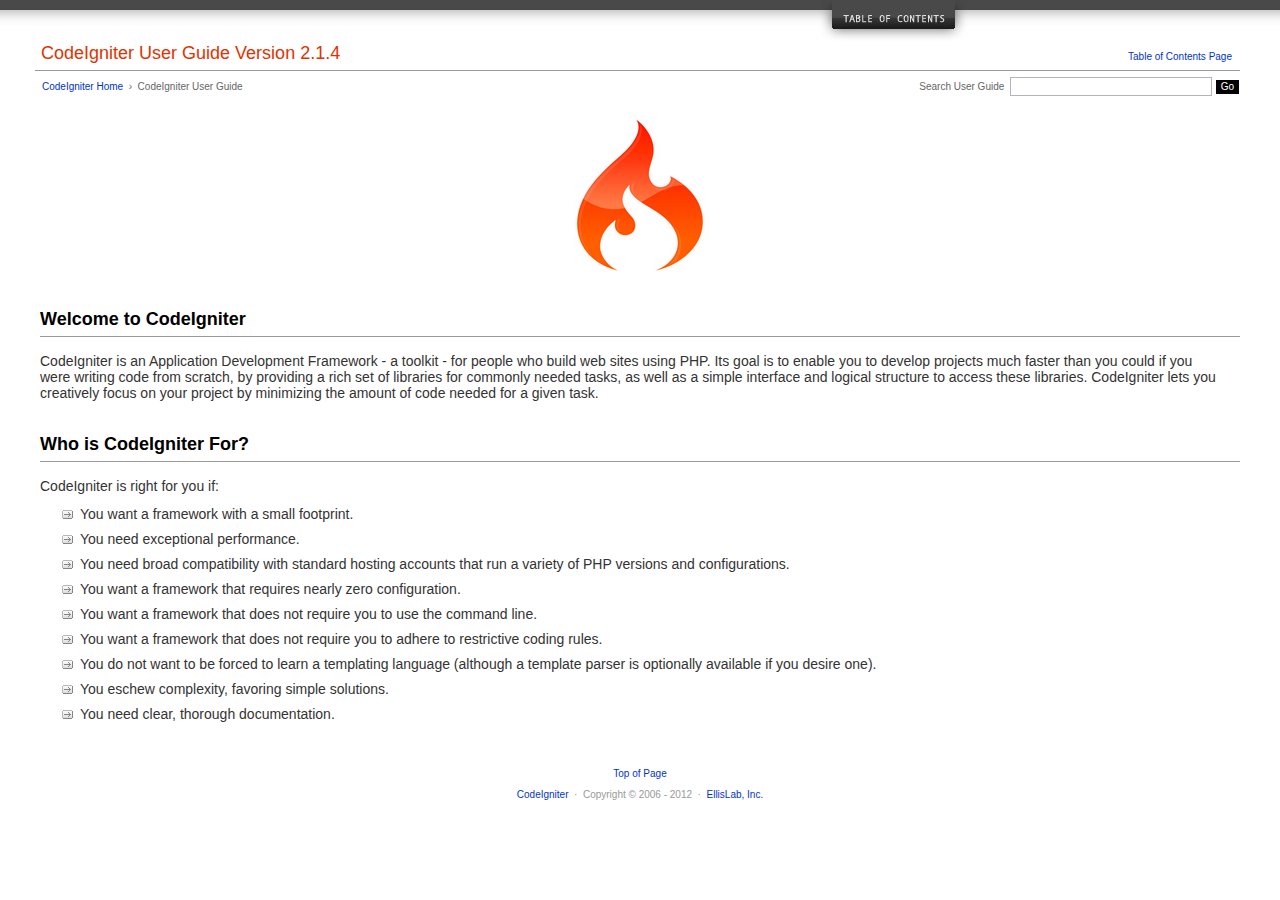
<file: isbogor.org/user_guide/index.html>
<!DOCTYPE html PUBLIC "-//W3C//DTD XHTML 1.0 Transitional//EN" "http://www.w3.org/TR/xhtml1/DTD/xhtml1-transitional.dtd">
<html xmlns="http://www.w3.org/1999/xhtml" xml:lang="en" lang="en">
<head>

<meta http-equiv="Content-Type" content="text/html; charset=utf-8" />
<title>Welcome to CodeIgniter : CodeIgniter User Guide</title>

<style type='text/css' media='all'>@import url('userguide.css');</style>
<link rel='stylesheet' type='text/css' media='all' href='userguide.css' />

<script type="text/javascript" src="nav/nav.js"></script>
<script type="text/javascript" src="nav/prototype.lite.js"></script>
<script type="text/javascript" src="nav/moo.fx.js"></script>
<script type="text/javascript" src="nav/user_guide_menu.js"></script>

<meta http-equiv='expires' content='-1' />
<meta http-equiv= 'pragma' content='no-cache' />
<meta name='robots' content='all' />
<meta name='author' content='ExpressionEngine Dev Team' />
<meta name='description' content='CodeIgniter User Guide' />

</head>
<body>

<!-- START NAVIGATION -->
<div id="nav"><div id="nav_inner"><script type="text/javascript">create_menu('null');</script></div></div>
<div id="nav2"><a name="top"></a><a href="javascript:void(0);" onclick="myHeight.toggle();"><img src="images/nav_toggle_darker.jpg" width="154" height="43" border="0" title="Toggle Table of Contents" alt="Toggle Table of Contents" /></a></div>
<div id="masthead">
<table cellpadding="0" cellspacing="0" border="0" style="width:100%">
<tr>
<td><h1>CodeIgniter User Guide Version 2.1.4</h1></td>
<td id="breadcrumb_right"><a href="toc.html">Table of Contents Page</a></td>
</tr>
</table>
</div>
<!-- END NAVIGATION -->


<table cellpadding="0" cellspacing="0" border="0" style="width:100%">
<tr>
<td id="breadcrumb">
<a href="http://codeigniter.com/">CodeIgniter Home</a> &nbsp;&#8250;&nbsp; CodeIgniter User Guide
</td>
<td id="searchbox"><form method="get" action="http://www.google.com/search"><input type="hidden" name="as_sitesearch" id="as_sitesearch" value="ellislab.com/codeigniter/user-guide/" />Search User Guide&nbsp; <input type="text" class="input" style="width:200px;" name="q" id="q" size="31" maxlength="255" value="" />&nbsp;<input type="submit" class="submit" name="sa" value="Go" /></form></td>
</tr>
</table>



<br clear="all" />

<div class="center"><img src="images/ci_logo_flame.jpg" width="150" height="164" border="0" alt="CodeIgniter" /></div>


<!-- START CONTENT -->
<div id="content">



<h2>Welcome to CodeIgniter</h2>

<p>CodeIgniter is an Application Development Framework - a toolkit - for people who build web sites using PHP.
Its goal is to enable you to develop projects much faster than you could if you were writing code
from scratch, by providing a rich set of libraries for commonly needed tasks, as well as a simple interface and
logical structure to access these libraries. CodeIgniter lets you creatively focus on your project by
minimizing the amount of code needed for a given task.</p>


<h2>Who is CodeIgniter For?</h2>

<p>CodeIgniter is right for you if:</p>

<ul>
<li>You want a framework with a small footprint.</li>
<li>You need exceptional performance.</li>
<li>You need broad compatibility with standard hosting accounts that run a variety of PHP versions and configurations.</li>
<li>You want a framework that requires nearly zero configuration.</li>
<li>You want a framework that does not require you to use the command line.</li>
<li>You want a framework that does not require you to adhere to restrictive coding rules.</li>
<li>You do not want to be forced to learn a templating language (although a template parser is optionally available if you desire one).</li>
<li>You eschew complexity, favoring simple solutions.</li>
<li>You need clear, thorough documentation.</li>
</ul>


</div>
<!-- END CONTENT -->


<div id="footer">
<p><a href="#top">Top of Page</a></p>
<p><a href="http://codeigniter.com">CodeIgniter</a> &nbsp;&middot;&nbsp; Copyright &#169; 2006 - 2012 &nbsp;&middot;&nbsp; <a href="http://ellislab.com/">EllisLab, Inc.</a></p>
</div>



</body>
</html>
</file>
<file: isbogor.org/user_guide/userguide.css>
body {
 margin: 0;
 padding: 0;
 font-family: Lucida Grande, Verdana, Geneva, Sans-serif;
 font-size: 14px;
 color: #333;
 background-color: #fff;
}

a {
 color: #0134c5;
 background-color: transparent;
 text-decoration: none;
 font-weight: normal;
 outline-style: none;
}
a:visited {
 color: #0134c5;
 background-color: transparent;
 text-decoration: none;
 outline-style: none;
}
a:hover {
 color: #000;
 text-decoration: none;
 background-color: transparent;
 outline-style: none;
}

#breadcrumb {
 float: left;
 background-color: transparent;
 margin: 10px 0 0 42px;
 padding: 0;
 font-size: 10px;
 color: #666;
}
#breadcrumb_right {
 float: right;
 width: 175px;
 background-color: transparent;
 padding: 8px 8px 3px 0;
 text-align: right;
 font-size: 10px;
 color: #666;
}
#nav {
 background-color: #494949;
 margin: 0;
 padding: 0;
}
#nav2 {
 background: #fff url(images/nav_bg_darker.jpg) repeat-x left top;
 padding: 0 310px 0 0;
 margin: 0;
 text-align: right;
}
#nav_inner {
 background-color: transparent;
 padding: 8px 12px 0 20px;
 margin: 0;
 font-family: Lucida Grande, Verdana, Geneva, Sans-serif;
 font-size: 11px;
}

#nav_inner h3 {
 font-size: 12px;
 color: #fff;
 margin: 0;
 padding: 0;
}

#nav_inner .td_sep {
 background: transparent url(images/nav_separator_darker.jpg) repeat-y left top;
 width: 25%;
 padding: 0 0 0 20px;
}
#nav_inner .td {
 width: 25%;
}
#nav_inner p {
 color: #eee;
 background-color: transparent;
 padding:0;
 margin: 0 0 10px 0;
}
#nav_inner ul {
 list-style-image: url(images/arrow.gif);
 padding: 0 0 0 18px;
 margin: 8px 0 12px 0;
}
#nav_inner li {
 padding: 0;
 margin: 0 0 4px 0;
}

#nav_inner a {
 color: #eee;
 background-color: transparent;
 text-decoration: none;
 font-weight: normal;
 outline-style: none;
}

#nav_inner a:visited {
 color: #eee;
 background-color: transparent;
 text-decoration: none;
 outline-style: none;
}

#nav_inner a:hover {
 color: #ccc;
 text-decoration: none;
 background-color: transparent;
 outline-style: none;
}

#masthead {
 margin: 0 40px 0 35px;
 padding: 0 0 0 6px;
 border-bottom: 1px solid #999;
}

#masthead h1 {
background-color: transparent;
color: #e13300;
font-size: 18px;
font-weight: normal;
margin: 0;
padding: 0 0 6px 0;
}

#searchbox {
 background-color: transparent;
 padding: 6px 40px 0 0;
 text-align: right;
 font-size: 10px;
 color: #666;
}

#img_welcome {
 border-bottom: 1px solid #D0D0D0;
 margin: 0 40px 0 40px;
 padding: 0;
 text-align: center;
}

#content {
 margin: 20px 40px 0 40px;
 padding: 0;
}

#content p {
 margin: 12px 20px 12px 0;
}

#content h1 {
color: #e13300;
border-bottom: 1px solid #666;
background-color: transparent;
font-weight: normal;
font-size: 24px;
margin: 0 0 20px 0;
padding: 3px 0 7px 3px;
}

#content h2 {
 background-color: transparent;
 border-bottom: 1px solid #999;
 color: #000;
 font-size: 18px;
 font-weight: bold;
 margin: 28px 0 16px 0;
 padding: 5px 0 6px 0;
}

#content h3 {
 background-color: transparent;
 color: #333;
 font-size: 16px;
 font-weight: bold;
 margin: 16px 0 15px 0;
 padding: 0 0 0 0;
}

#content h4 {
 background-color: transparent;
 color: #444;
 font-size: 14px;
 font-weight: bold;
 margin: 22px 0 0 0;
 padding: 0 0 0 0;
}

#content img {
 margin: auto;
 padding: 0;
}

#content code {
 font-family: Monaco, Verdana, Sans-serif;
 font-size: 12px;
 background-color: #f9f9f9;
 border: 1px solid #D0D0D0;
 color: #002166;
 display: block;
 margin: 14px 0 14px 0;
 padding: 12px 10px 12px 10px;
}

#content pre {
 font-family: Monaco, Verdana, Sans-serif;
 font-size: 12px;
 background-color: #f9f9f9;
 border: 1px solid #D0D0D0;
 color: #002166;
 display: block;
 margin: 14px 0 14px 0;
 padding: 12px 10px 12px 10px;
}

#content .path {
 background-color: #EBF3EC;
 border: 1px solid #99BC99;
 color: #005702;
 text-align: center;
 margin: 0 0 14px 0;
 padding: 5px 10px 5px 8px;
}

#content dfn {
 font-family: Lucida Grande, Verdana, Geneva, Sans-serif;
 color: #00620C;
 font-weight: bold;
 font-style: normal;
}
#content var {
 font-family: Lucida Grande, Verdana, Geneva, Sans-serif;
 color: #8F5B00;
 font-weight: bold;
 font-style: normal;
}
#content samp {
 font-family: Lucida Grande, Verdana, Geneva, Sans-serif;
 color: #480091;
 font-weight: bold;
 font-style: normal;
}
#content kbd {
 font-family: Lucida Grande, Verdana, Geneva, Sans-serif;
 color: #A70000;
 font-weight: bold;
 font-style: normal;
}

#content ul {
 list-style-image: url(images/arrow.gif);
 margin: 10px 0 12px 0;
}

li.reactor {
 list-style-image: url(images/reactor-bullet.png);
}
#content li {
 margin-bottom: 9px;
}

#content li p {
 margin-left: 0;
 margin-right: 0;
}

#content .tableborder {
 border: 1px solid #999;
}
#content th {
 font-weight: bold;
 text-align: left;
 font-size: 12px;
 background-color: #666;
 color: #fff;
 padding: 4px;
}

#content .td {
 font-weight: normal;
 font-size: 12px;
 padding: 6px;
 background-color: #f3f3f3;
}

#content .tdpackage {
 font-weight: normal;
 font-size: 12px;
}

#content .important {
 background: #FBE6F2;
 border: 1px solid #D893A1;
 color: #333;
 margin: 10px 0 5px 0;
 padding: 10px;
}

#content .important p {
 margin: 6px 0 8px 0;
 padding: 0;
}

#content .important .leftpad {
 margin: 6px 0 8px 0;
 padding-left: 20px;
}

#content .critical {
 background: #FBE6F2;
 border: 1px solid #E68F8F;
 color: #333;
 margin: 10px 0 5px 0;
 padding: 10px;
}

#content .critical p {
 margin: 5px 0 6px 0;
 padding: 0;
}


#footer {
background-color: transparent;
font-size: 10px;
padding: 16px 0 15px 0;
margin: 20px 0 0 0;
text-align: center;
}

#footer p {
 font-size: 10px;
 color: #999;
 text-align: center;
}
#footer address {
 font-style: normal;
}

.center {
 text-align: center;
}

img {
 padding:0;
 border: 0;
 margin: 0;
}

.nopad {
 padding:0;
 border: 0;
 margin: 0;
}


form {
 margin: 0;
 padding: 0;
}

.input {
 font-family: Lucida Grande, Verdana, Geneva, Sans-serif;
 font-size: 11px;
 color: #333;
 border: 1px solid #B3B4BD;
 width: 100%;
 font-size: 11px;
 height: 1.5em;
 padding: 0;
 margin: 0;
}

.textarea {
 font-family: Lucida Grande, Verdana, Geneva, Sans-serif;
 font-size: 14px;
 color: #143270;
 background-color: #f9f9f9;
 border: 1px solid #B3B4BD;
 width: 100%;
 padding: 6px;
 margin: 0;
}

.select {
 background-color: #fff;
 font-size:  11px;
 font-weight: normal;
 color: #333;
 padding: 0;
 margin: 0 0 3px 0;
}

.checkbox {
 background-color: transparent;
 padding: 0;
 border: 0;
}

.submit {
 background-color: #000;
 color: #fff;
 font-weight: normal;
 font-size: 10px;
 border: 1px solid #fff;
 margin: 0;
 padding: 1px 5px 2px 5px;
}
</file>
